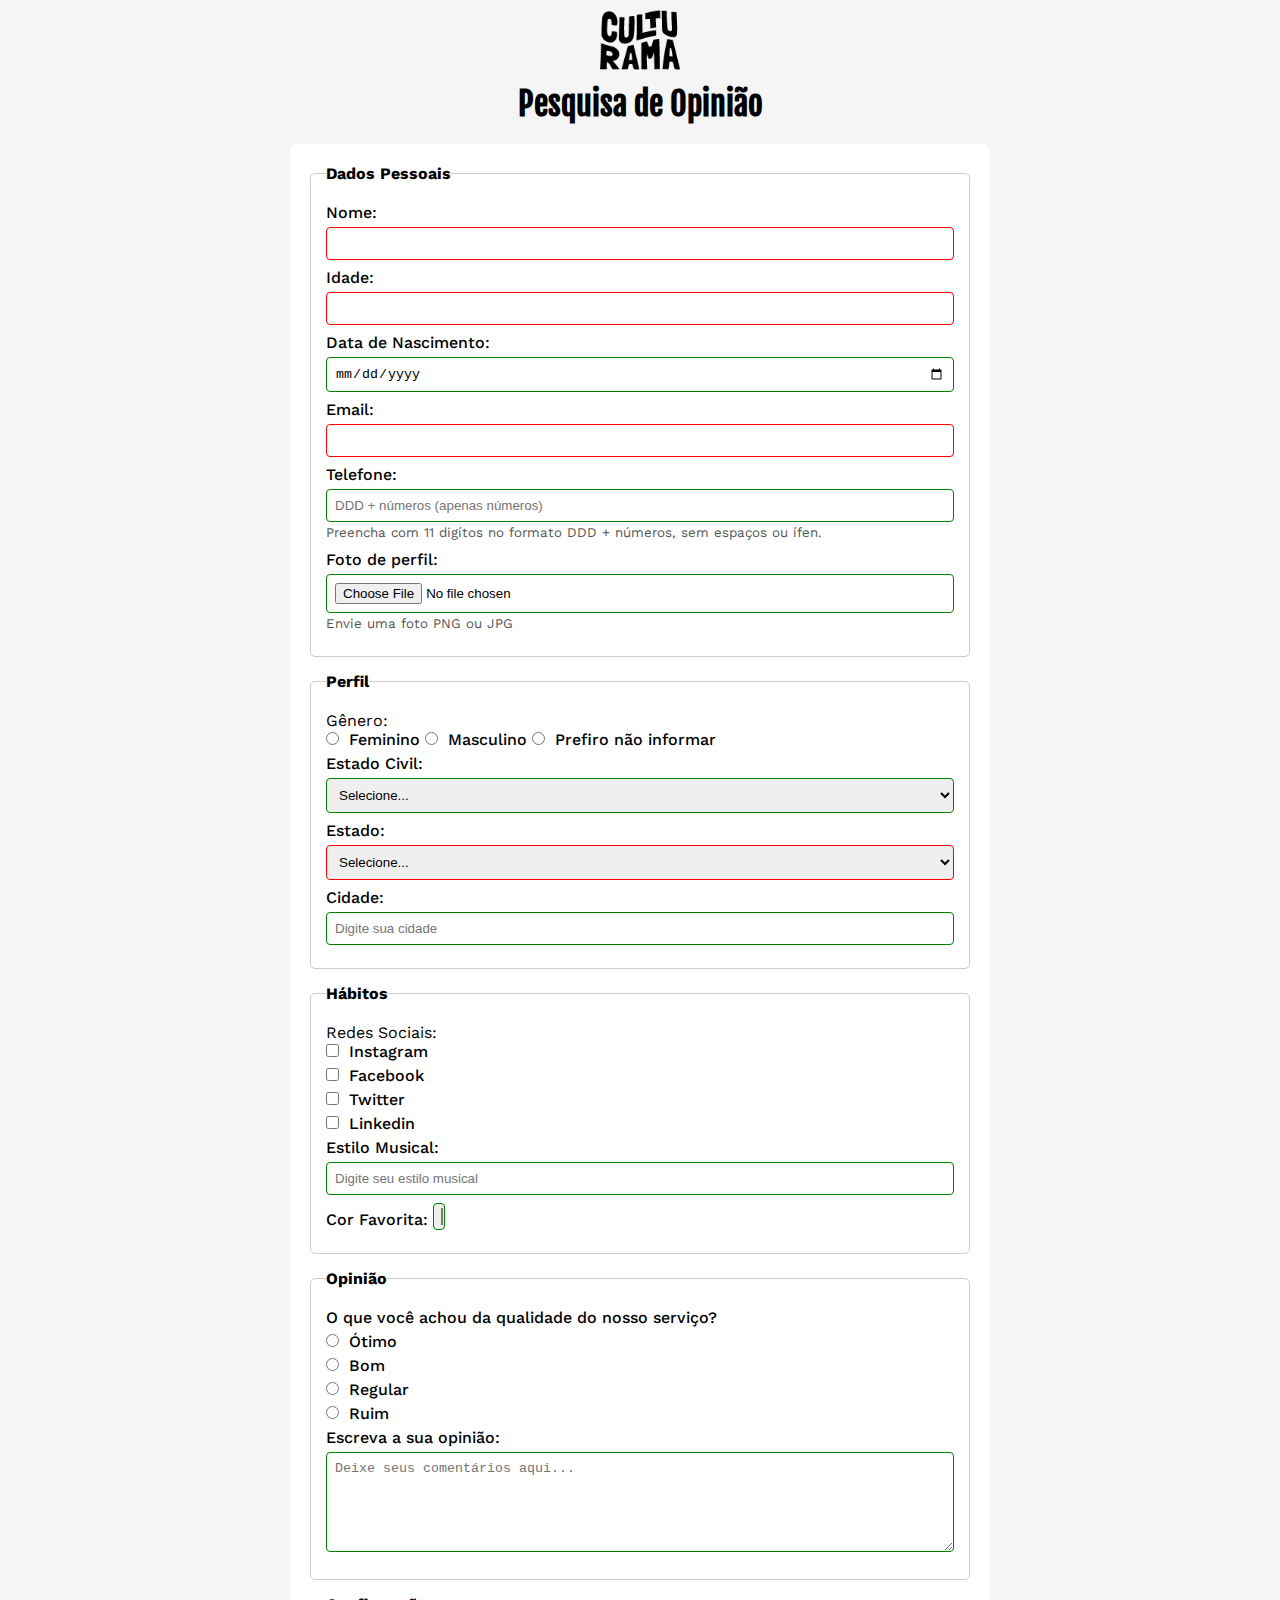
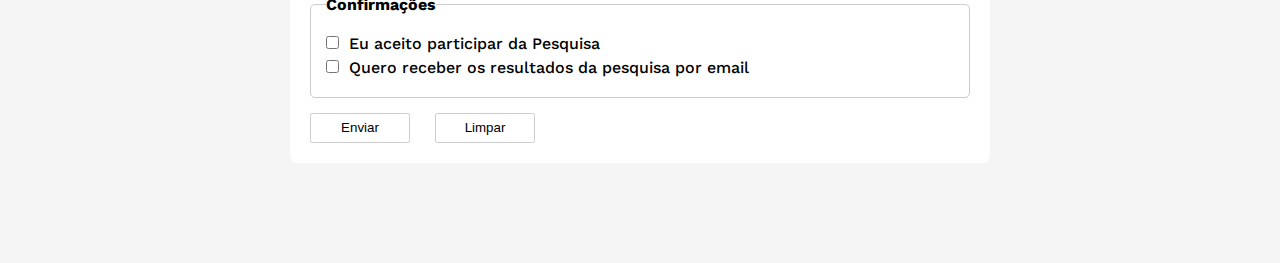
<file: index.html>
<!DOCTYPE html>
<html lang="pt-br">
<head>
    <meta charset="UTF-8">
    <meta name="viewport" content="width=device-width, initial-scale=1.0">
    <link rel="icon" href="culturama-favico.png" type="image/png">
    <link rel="preconnect" href="https://fonts.googleapis.com">
    <link rel="preconnect" href="https://fonts.gstatic.com" crossorigin>
    <link href="https://fonts.googleapis.com/css2?family=Fjalla+One&family=Work+Sans:ital,wght@0,100..900;1,100..900&display=swap" rel="stylesheet">
    <title>Pesquisa Culturama</title>
    <link rel="stylesheet" href="css/style.css">
</head>
<body>
    <main>
        <header>
            <img src="img/logo-culturama.png" alt="Logo Culturama">
            <h1>Pesquisa de Opinião</h1>
        </header>
    
        <section>
            <form action="sucesso.html" method="get">

                <fieldset>
                    <!-- Dados pessoais -->
                     <legend>Dados Pessoais</legend>
                    <label for="name">Nome:</label> 
                    <input type="text" name="userName" id="name"required>
                    <br>
                    <label for="age">Idade:</label> 
                    <input id ="age"type="number" name="userAge" min="12" max="100" required>
                    <br>
                    <label for="birth">Data de Nascimento:</label>
                    <input id="birth" type="date" name="birthDate">
                    <br>
                    <label for="email">Email:</label>
                    <input id="email" type="email" name="userEmail" required>
                    <br>
                    <label for="phone">Telefone:</label>
                    <input id="phone" type="tel" name="userPhoneNumber" pattern="[0-9]{11}" placeholder="DDD + números (apenas números)" aria-describedby="phoneHelp">
                    <small id="phoneHelp">Preencha com 11 digítos no formato DDD + números, sem espaços ou ífen.</small>
                    <br>
                    <label for="image">Foto de perfil:</label>
                    <input id="image" type="file" name="userImage" accept="image/*" aria-describedby="imageHelp">
                    <small id="imageHelp">Envie uma foto PNG ou JPG</small>

                </fieldset>

                <fieldset>
                    <!-- Dados do perfil do usuário -->
                    <legend>Perfil</legend>

                    <p>Gênero:</p>

                    <input id="fem" type="radio" name="userGender" value="Feminino">
                    <label for="fem">Feminino</label>

                    <input id="masc" type="radio" name="userGender" value="Masculino">
                    <label for="masc">Masculino</label>

                    <input id="noInfo" type="radio" name="userGender" value="Prefiro não informar">
                    <label for="noInfo">Prefiro não informar</label>

                    <br>
                    <label for="marital">Estado Civil:</label>
                    <select id="marital" name="maritalStatus">
                        <option value="notInformed">Selecione...</option>
                        <option value="Casado">Casado</option>
                        <option value="Solteiro">Solteiro</option>
                        <option value="Divorciado">Divorciado</option>
                        <option value="União Estável">União Estável</option>
                    </select>

                    <br>
                    <label for="state">Estado:</label>
                    <select id="state" name="userState" required>
                        <option value="">Selecione...</option>
                        <option value="acre">Acre</option>  
                        <option value="alagoas">Alagoas</option>   
                        <option value="amapa">Amapá</option> 
                        <option value="amazonas">Amazonas</option>  
                        <option value="bahia">Bahia</option> 
                        <option value="ceara">Ceará</option> 
                        <option value="distritoFederal">Distrito Federal</option>  
                        <option value="espiritoSanto">Espírito Santo</option>
                        <option value="goias">Goiás</option> 
                        <option value="maranhao">Maranhão</option>  
                        <option value="matoGrosso">Mato Grosso</option>  
                        <option value="matoGrossoDoSul">Mato Grosso do Sul</option>
                        <option value="minasGerais">Minas Gerais</option>  
                        <option value="para">Pará</option>  
                        <option value="paraiba">Paraíba</option>   
                        <option value="parana">Paraná</option>
                        <option value="pernambuco">Pernambuco</option>
                        <option value="piaui">Piauí</option> 
                        <option value="rioDeJaneiro">Rio de Janeiro</option>
                        <option value="rioGrandeDoNorte">Rio Grande do Norte</option>   
                        <option value="rioGrandeDoSul">Rio Grande do Sul</option> 
                        <option value="rondonia">Rondônia</option>  
                        <option value="santaCatarina">Santa Catarina</option>
                        <option value="saoPaulo">São Paulo</option> 
                        <option value="sergipe">Sergipe</option>   
                        <option value="tocantins">Tocantins</option> 
                    </select>

                    <br>
                    <label for="city">Cidade:</label>
                    <input id="city" type="text" name="userCity" placeholder="Digite sua cidade">
                </fieldset>

                <fieldset>
                    <!--Hábitos e interesses do usuário-->
                    <legend>Hábitos</legend>

                    <p>Redes Sociais:</p>
                    <input id="instagram" type="checkbox" name="social" value="Instagram">
                    <label for="instagram">Instagram</label>
                    <br>
                    <input id="facebook" type="checkbox" name="social" value="Facebook">
                    <label for="facebook">Facebook</label>
                    <br>
                    <input id="twitter" type="checkbox" name="social" value="Twitter">
                    <label for="twitter">Twitter</label>
                    <br>
                    <input id="linkedin" type="checkbox" name="social" value="Linkedin">
                    <label for="linkedin">Linkedin</label>
                    <br>
                    <label for="musicStyle">Estilo Musical:</label>
                    <input list="styleTypes" id="musicStyle" type="text" name="userMusicStyle" placeholder="Digite seu estilo musical">
                    <datalist id="styleTypes">
                        <option value="rock">
                        <option value="pop">
                        <option value="funk">
                        <option value="sertanejo">
                        <option value="mpb">
                        <option value="eletrônica">

                    </datalist>
                    <br>
                    <label for="favoriteColor">Cor Favorita:</label>
                    <input type="color" name="userFavoriteColor" id="favoriteColor">
                    
                </fieldset>

                <fieldset>
                    <!--Comentários de opinião-->
                    <legend>Opinião</legend>
                    <label for="satisfaction">O que você achou da qualidade do nosso serviço?</label><br>
                    <input type="radio" name="satisfaction" id="otimo" value="Ótimo">
                    <label for="otimo">Ótimo</label><br>
                    <input type="radio" name="satisfaction" id="bom" value="Bom">
                    <label for="bom">Bom</label><br>
                    <input type="radio" name="satisfaction" id="regular" value="Regular">
                    <label for="regular">Regular</label><br>
                    <input type="radio" name="satisfaction" id="ruim" value="Ruim">
                    <label for="ruim">Ruim</label>
                    <br>
                    <label for="comments">Escreva a sua opinião:</label>
                    <br>
                    <textarea id="comments" name="userComments" rows="4" cols="50" placeholder="Deixe seus comentários aqui..."></textarea>
                </fieldset>
                
                <fieldset>
                    <legend>Confirmações</legend>

                    <input type="checkbox" id="userLgpdTerm" name="userLgpd" value="accepted" required>
                    <label for="userLgpdTerm">Eu aceito participar da Pesquisa</label><br>

                    <input type="checkbox" name="userGetResult" id="getResult">
                    <label for="getResult">Quero receber os resultados da pesquisa por email</label>
                </fieldset>

                <button type="submit">Enviar</button>
                <button type="reset">Limpar</button>
            </form>
        </section>
    </main>
</body>
</html>
</file>
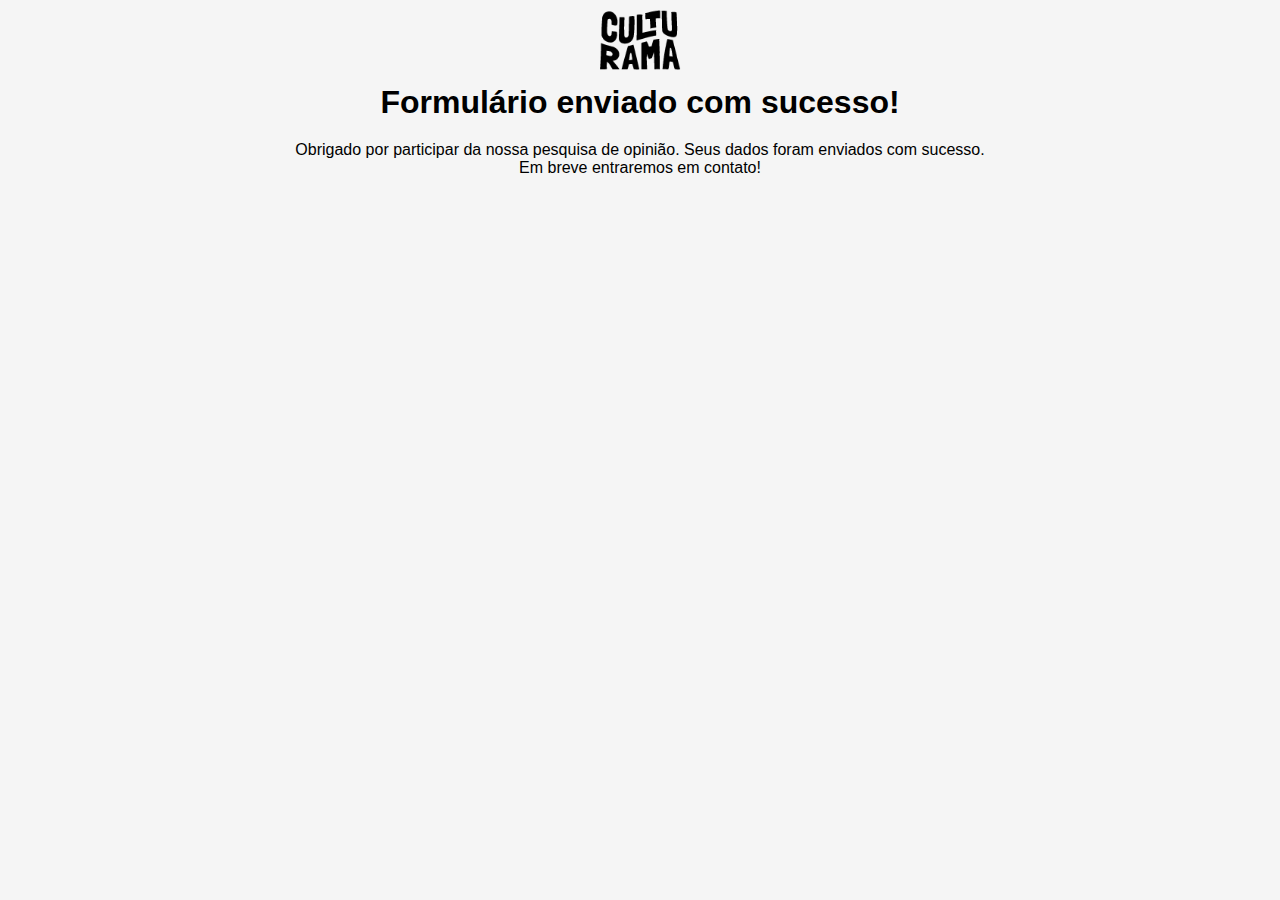
<file: sucesso.html>
<!DOCTYPE html>
<html lang="pt-br">
<head>
    <meta charset="UTF-8">
    <meta name="viewport" content="width=device-width, initial-scale=1.0">
    <link rel="stylesheet" href="css/style.css">
    
    <title>Sucesso</title>
    <link rel="icon" href="culturama-favico.png" type="image/png">
</head>
<body>
    <main>
        <header>
            <img src="img/logo-culturama.png" alt="logo-culturama">
            <h1 role="alert">Formulário enviado com sucesso!</h1>
        </header>
        <section>
            <p style="text-align: center;">Obrigado por participar da nossa pesquisa de opinião. Seus dados foram enviados com sucesso.</p>
            <p style="text-align: center;">Em breve entraremos em contato!</p>
        </section>
    </main>
</body>
</html>
</file>
<file: css/style.css>
*{
    margin: 0;
    padding: 0;
    box-sizing: border-box;
}
body {
    font-family: 'Work Sans', sans-serif;
    background-color: #f5f5f5;
}
main{
    width: 100%;
    max-width: 700px;
    margin: 0 auto;
}
header {
    text-align: center;
    margin-bottom: 20px;
}
img {
    width: 100px;
}
h1 {
    font-family: 'Fjalla One', sans-serif;
}
form {
    background-color: #ffffff;
    padding: 20px;
    border-radius: 8px;
    margin-bottom: 100px;
}
fieldset {
    padding: 15px;
    border: 1px solid #cccccc;
    border-radius: 5px;
    margin-bottom: 15px;
}
legend {
    font-weight: bold;
    margin-bottom: 5px;
}
label {
    display: inline-block;
    margin-bottom: 5px;
    font-weight: 500;
}
input, textarea, select {
    width: 100%;
    padding: 8px;
    margin-bottom: 8px;
    border: 1px solid #cccccc;
    border-radius: 4px;
}
textarea {
    min-height: 100px;
}
input[type = "radio"], input[type = "checkbox"] {
    width: auto;
    margin-right: 5px;
}
input[type="color"]{
    width: 4px;
    padding: 0 5px;
}
input:invalid, textarea:invalid, select:invalid{
    border-color: red;
}
input:valid, textarea:valid, select:valid{
    border-color: green;
}
button{
    width: 100px;
    height: 30px;
    margin-right: 20px;
    border: 1px solid #cccccc;
    background-color: #ffffff;
    border-radius: 2.5px;
    cursor: pointer;
}
button[type="submit"]:hover{
    background-color: #4CAF50;
    color: white;
}
button[type="reset"]:hover{
    background-color: #f44336;
    color: white;
}
input[type="tel"], input[type="file"]{
    margin-bottom: 0px;
}
small{
    color: #555555;
    margin-bottom: 10px;
    display: inline-block;
}
</file>
